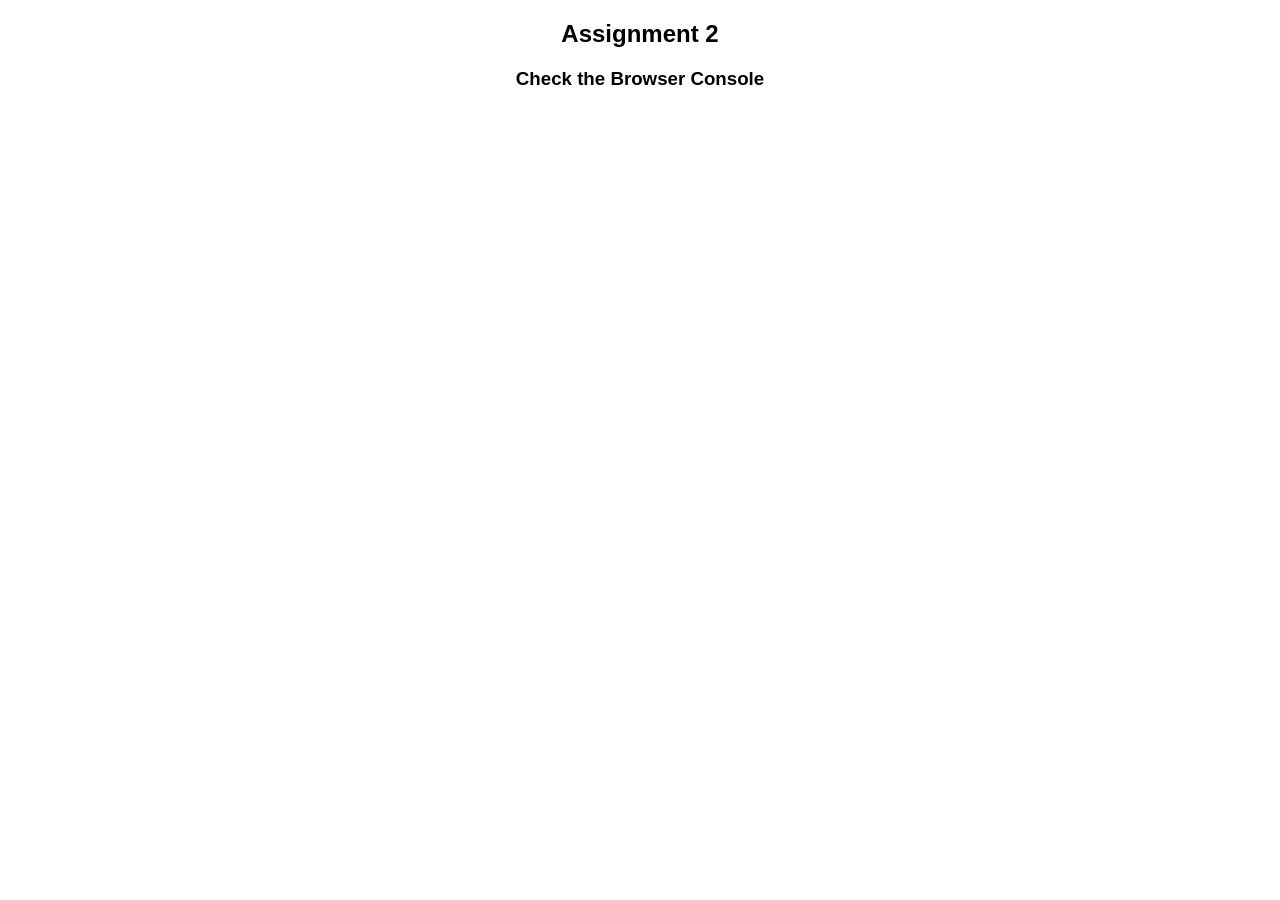
<file: Assignment2/index.html>
<!DOCTYPE html>
<html lang="en">
<head>
    <meta charset="UTF-8">
    <meta name="viewport" content="width=device-width, initial-scale=1.0">
    <title>JavaScript Assignment 2</title>

    <style>
        *{
            text-align:center;
            font-family:Arial, sans-serif;
        }
    </style>

</head>
<body>

    <h2>Assignment 2</h2>
    <h3>Check the Browser Console</h3>

    <script src="assignment2.js"></script>

</body>
</html>
</file>
